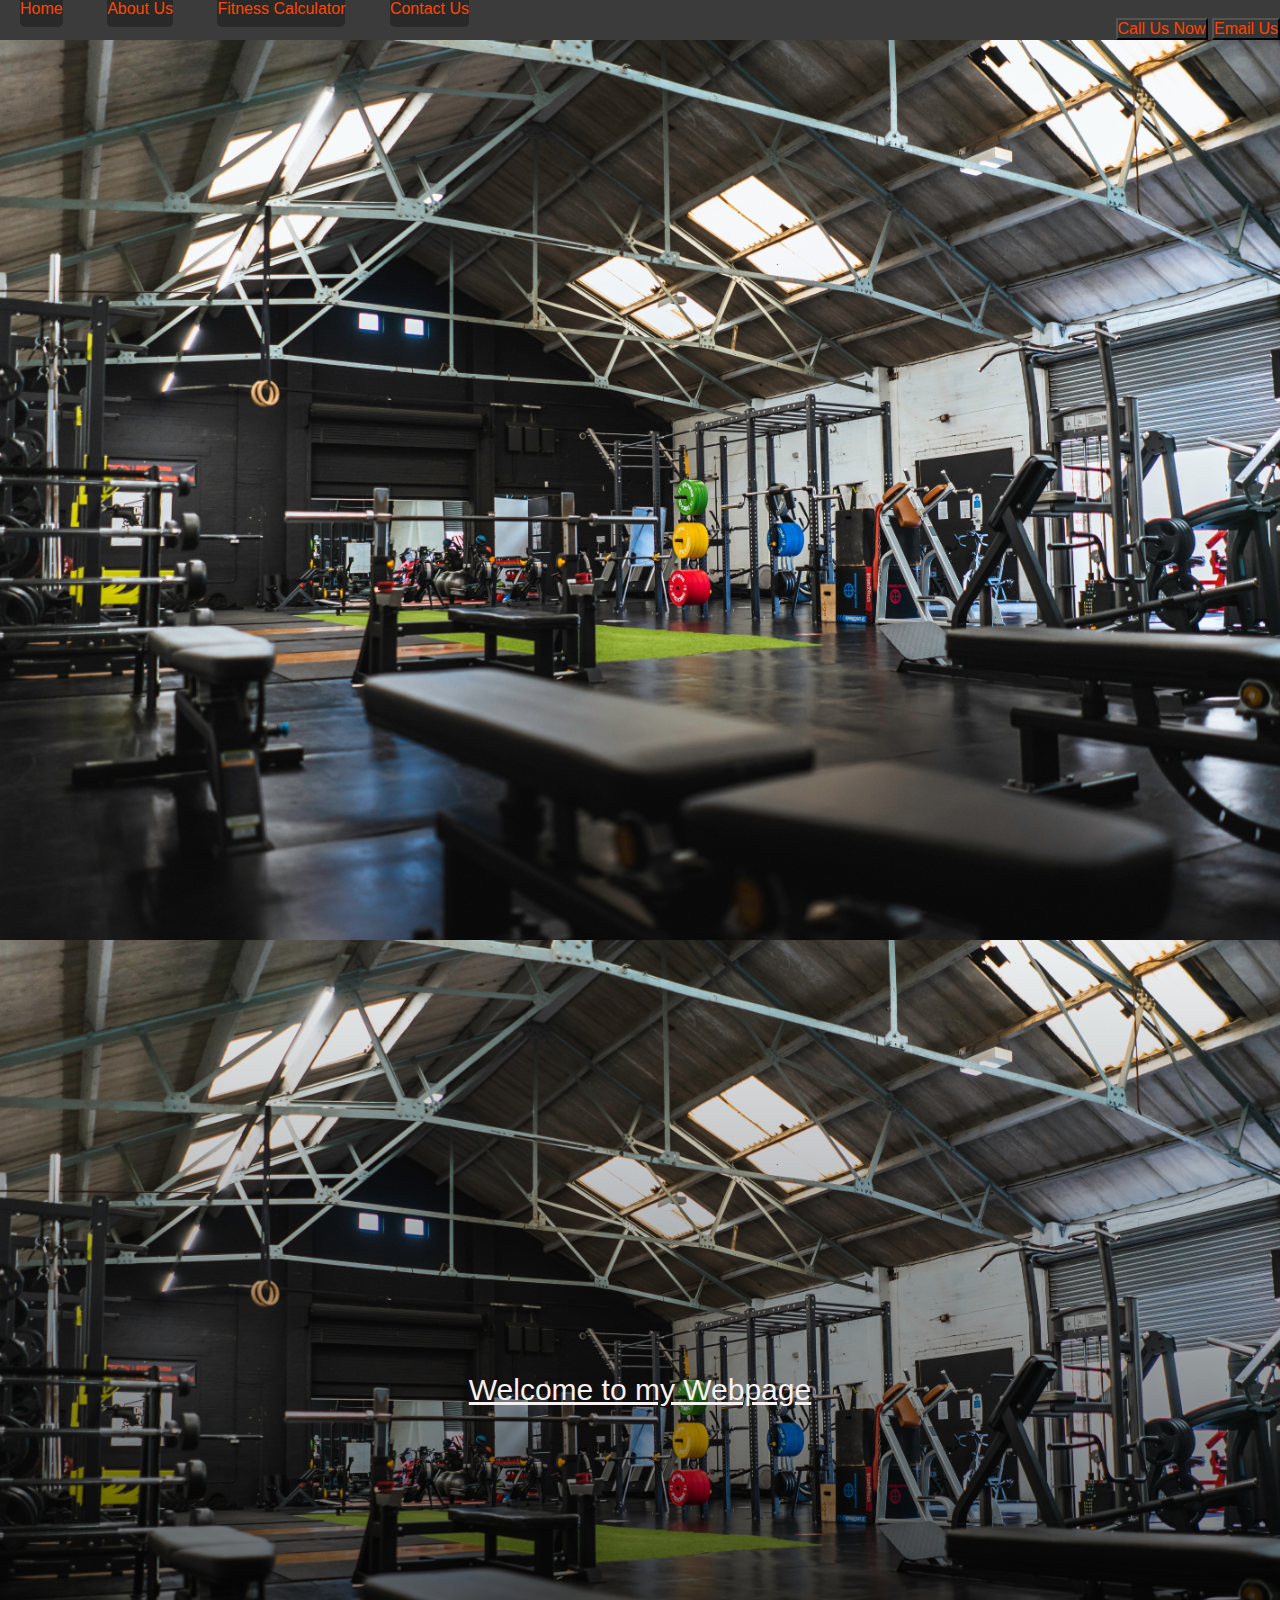
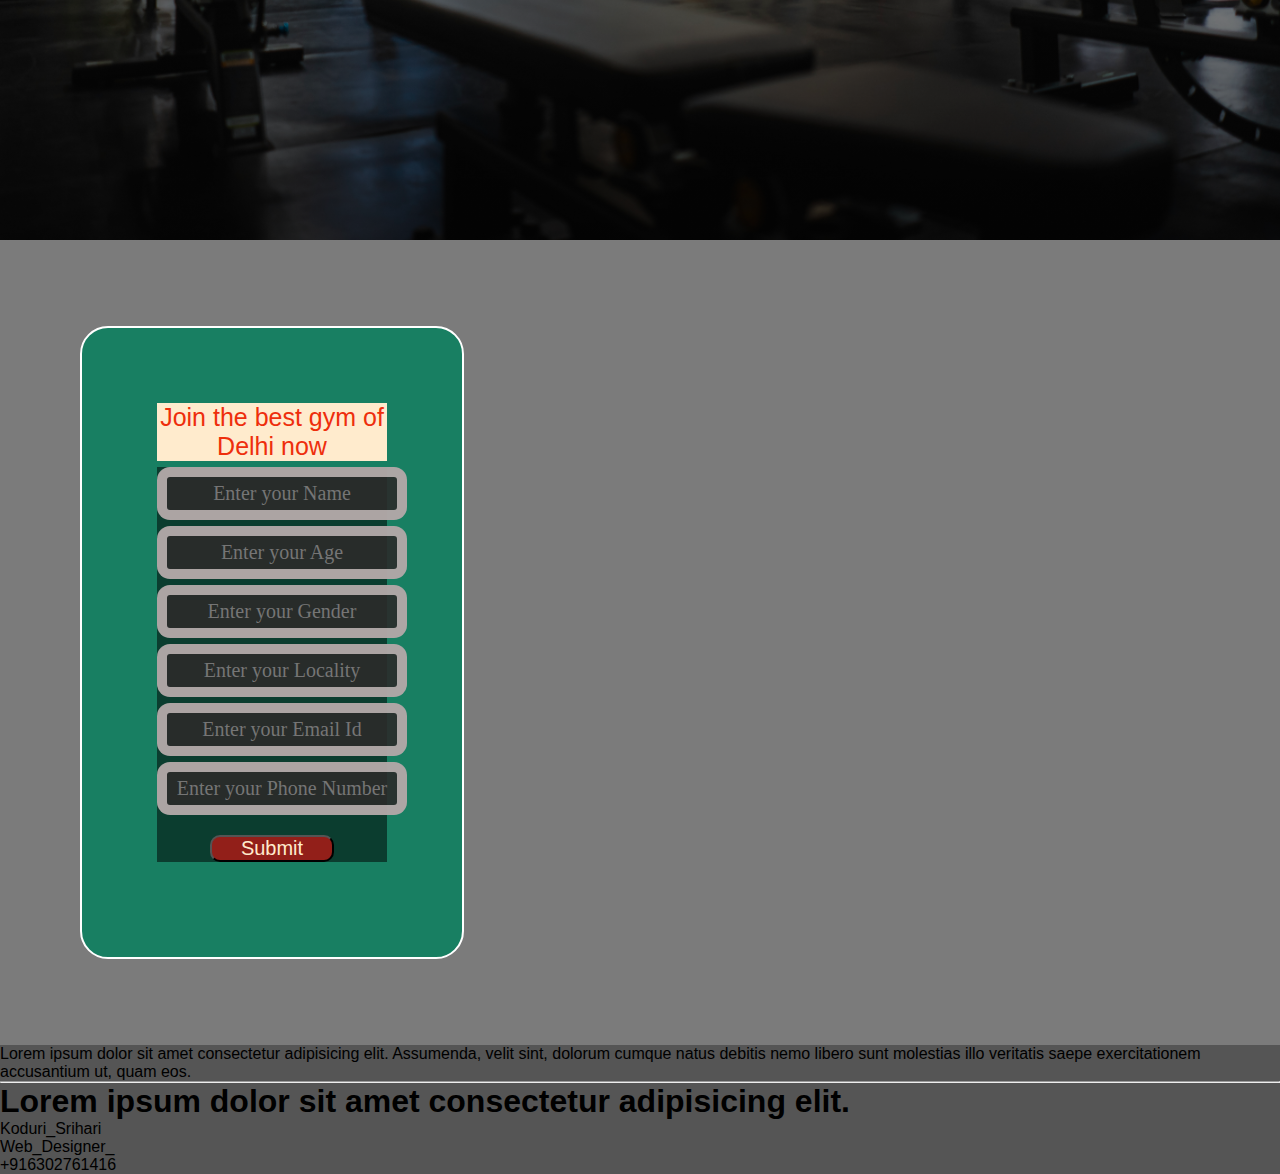
<file: index.html>
<!DOCTYPE html>
<html lang="en">
<head>
    <meta charset="UTF-8">
    <meta name="viewport" content="width=device-width, initial-scale=1.0">
    <title>Gym_Static_webpage</title>
    <link rel="stylesheet" href="Index.css">
</head>
<body>
    <header class="header">
        <!-- Mid box for navbar-->
        <div class="mid">
                <a href="#" class="active">Home</a>
                <a href="#">About Us</a>
                <a href="#fitness_calculator">Fitness Calculator</a>
                <a href="#contact_us">Contact Us</a>
        </div>

        <!-- Right box for buttons -->
        <div class="right">
            <button class="btn">Call Us Now</button>
            <button class="btn">Email Us</button>
        </div>
    </header> 
    <div class="banner"></div>
    <div class="banner1">Welcome to my Webpage</div>
    <div class="container">
        <p>Join the best gym of Delhi now</p>
        <form action="#">
            <div class="form-group"> 
               <input type="text" name="name" placeholder="Enter your Name" required>
               <input type="text" name="" placeholder="Enter your Age">
               <input type="text" name="" placeholder="Enter your Gender">
               <input type="text" name="" placeholder="Enter your Locality">
               <input type="text" name="" placeholder="Enter your Email Id">
               <input type="text" name="" placeholder="Enter your Phone Number">
               <button class="btn">Submit</button>
            </div>
        </form>
    </div>
    <p>Lorem ipsum dolor sit amet consectetur adipisicing elit. Assumenda, velit sint, dolorum cumque natus debitis nemo libero sunt molestias illo veritatis saepe exercitationem accusantium ut, quam eos.</p>
    <hr>
    <h1 id="fitness_calculator">Lorem ipsum dolor sit amet consectetur adipisicing elit.</h1>
    <foot id="contact_us">
        <p>Koduri_Srihari</p>
        <p>Web_Designer_</p>
        <p>+916302761416</p>
    </foot>
</body>
</html>
</file>
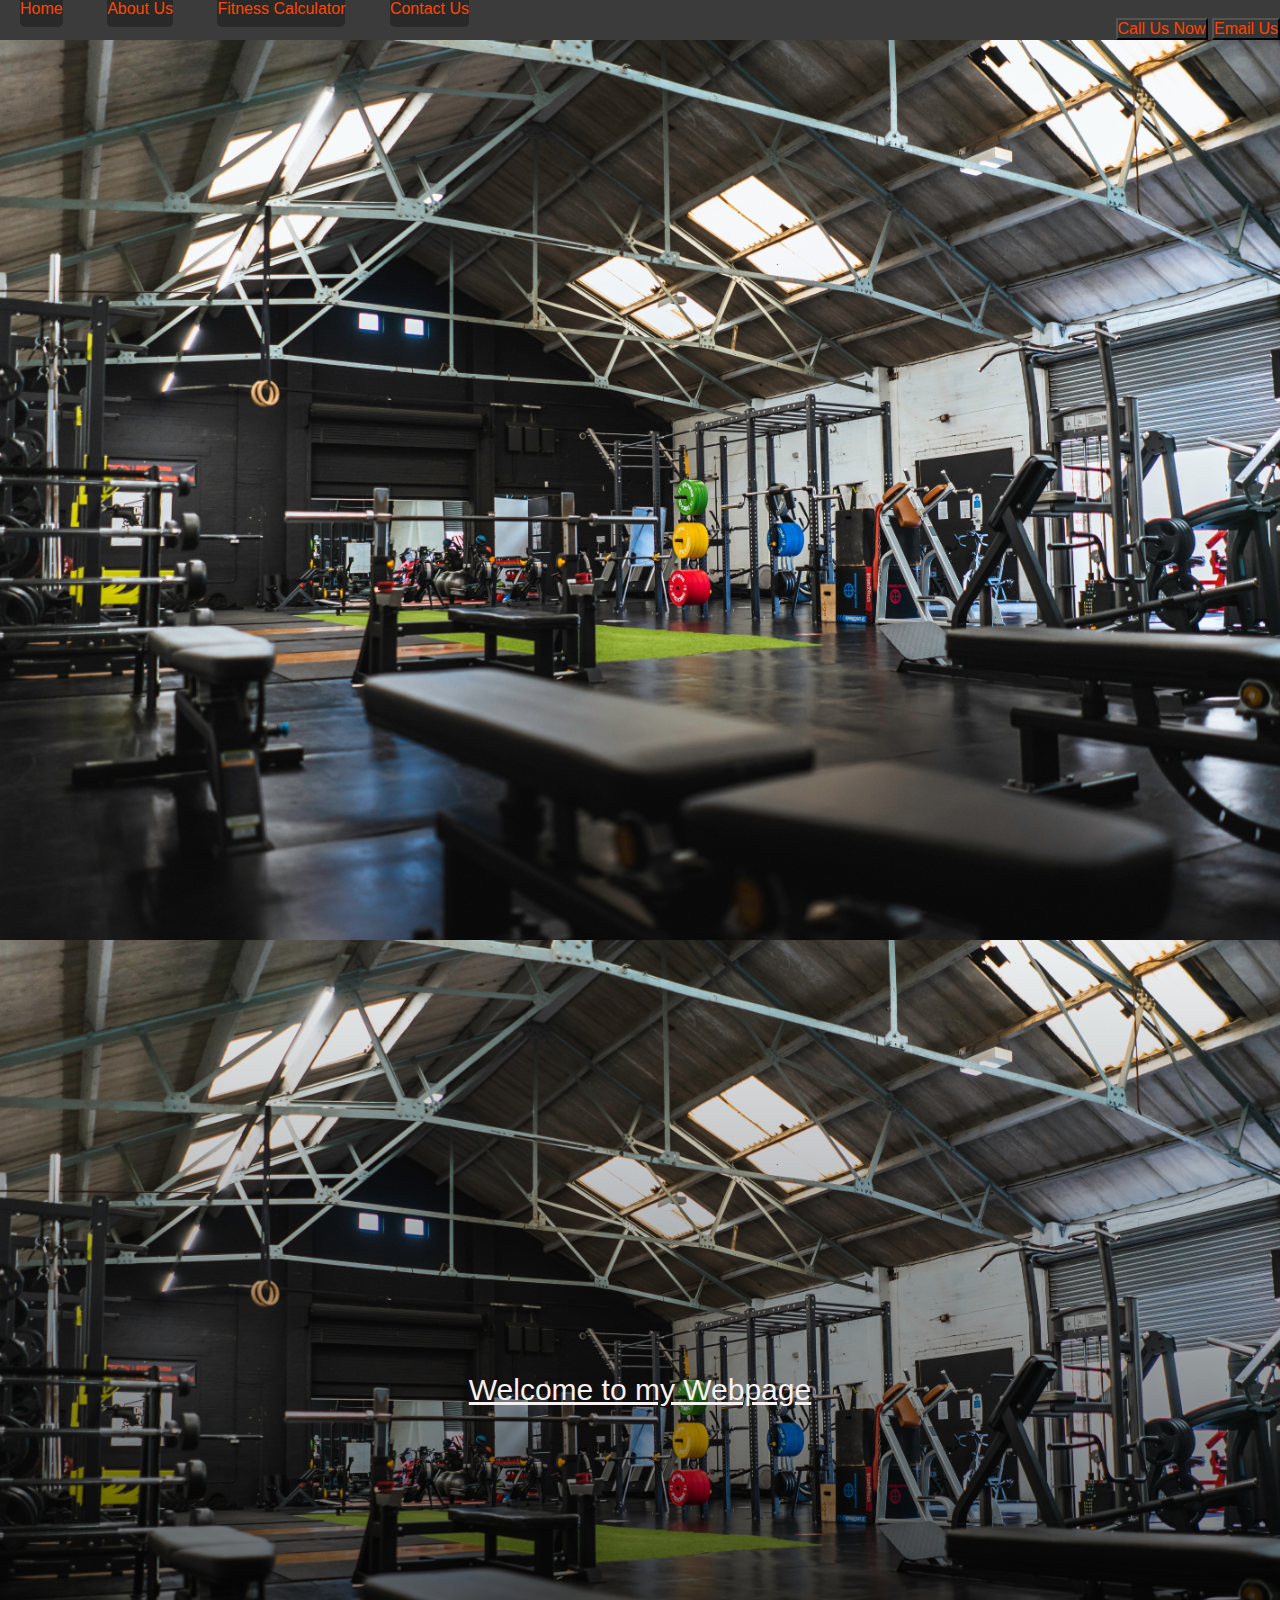
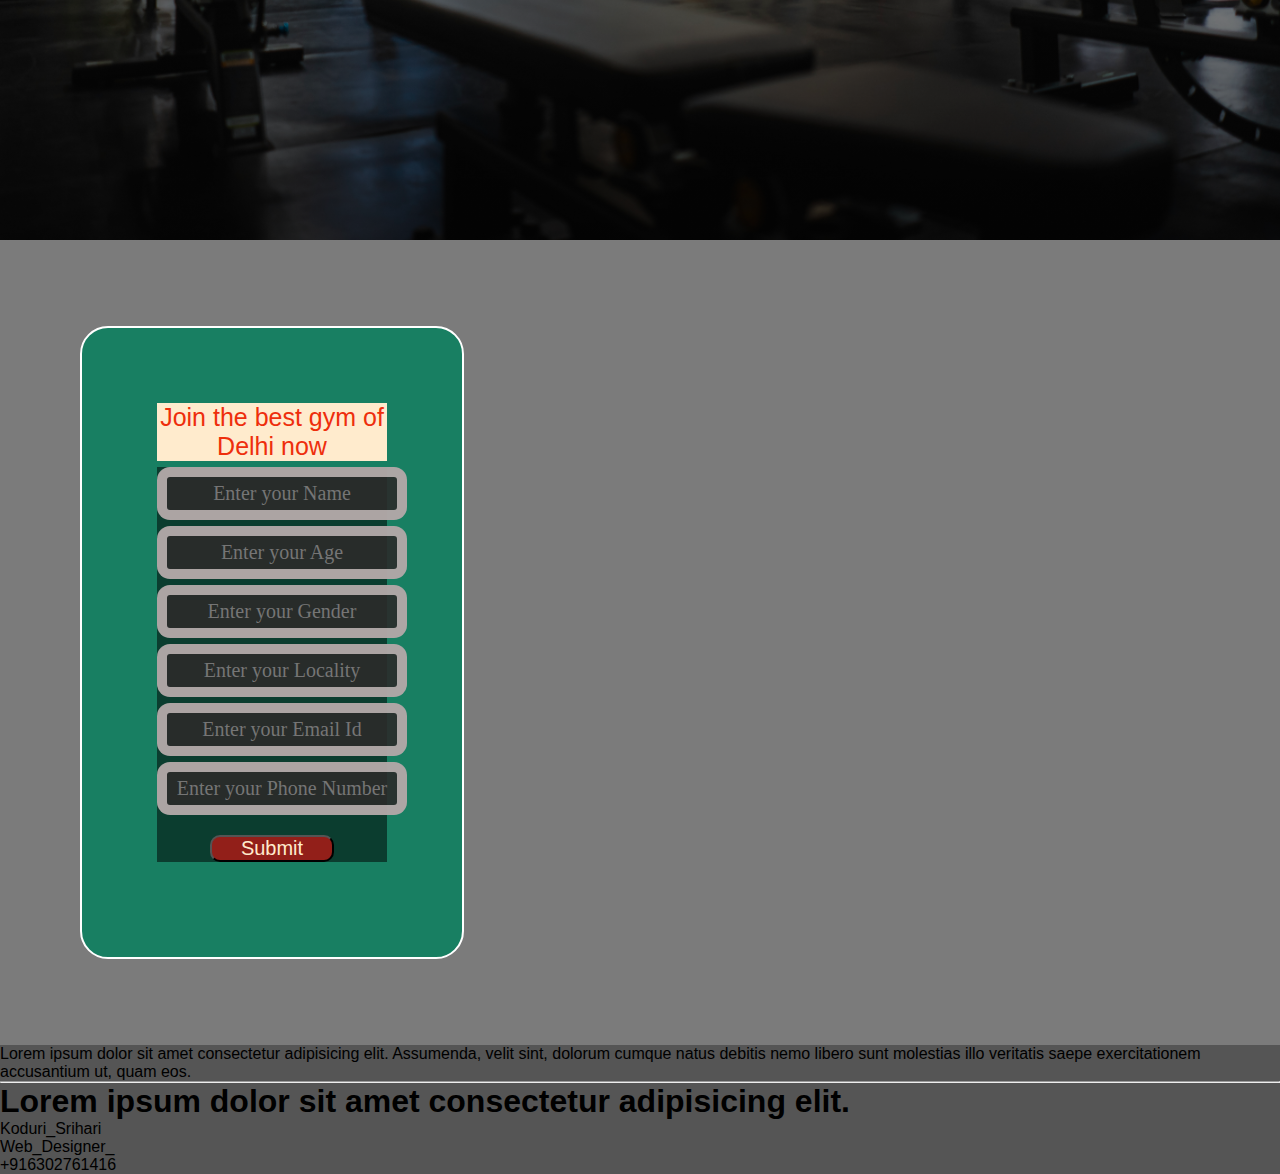
<file: Gym_home.html>
<!DOCTYPE html>
<html lang="en">
<head>
    <meta charset="UTF-8">
    <meta name="viewport" content="width=device-width, initial-scale=1.0">
    <title>Gym_Static_webpage</title>
    <link rel="stylesheet" href="Index.css">
</head>
<body>
    <header class="header">
        <!-- Mid box for navbar-->
        <div class="mid">
                <a href="#" class="active">Home</a>
                <a href="#">About Us</a>
                <a href="#fitness_calculator">Fitness Calculator</a>
                <a href="#contact_us">Contact Us</a>
        </div>

        <!-- Right box for buttons -->
        <div class="right">
            <button class="btn">Call Us Now</button>
            <button class="btn">Email Us</button>
        </div>
    </header> 
    <div class="banner"></div>
    <div class="banner1">Welcome to my Webpage</div>
    <div class="container">
        <p>Join the best gym of Delhi now</p>
        <form action="#">
            <div class="form-group"> 
               <input type="text" name="name" placeholder="Enter your Name" required>
               <input type="text" name="" placeholder="Enter your Age">
               <input type="text" name="" placeholder="Enter your Gender">
               <input type="text" name="" placeholder="Enter your Locality">
               <input type="text" name="" placeholder="Enter your Email Id">
               <input type="text" name="" placeholder="Enter your Phone Number">
               <button class="btn">Submit</button>
            </div>
        </form>
    </div>
    <p>Lorem ipsum dolor sit amet consectetur adipisicing elit. Assumenda, velit sint, dolorum cumque natus debitis nemo libero sunt molestias illo veritatis saepe exercitationem accusantium ut, quam eos.</p>
    <hr>
    <h1 id="fitness_calculator">Lorem ipsum dolor sit amet consectetur adipisicing elit.</h1>
    <foot id="contact_us">
        <p>Koduri_Srihari</p>
        <p>Web_Designer_</p>
        <p>+916302761416</p>
    </foot>
</body>
</html>
</file>
<file: Index.css>
*{
    padding:0;
    margin:0;
    box-sizing: border-box;
    font-family:'Segoe UI', Tahoma, Geneva, Verdana, sans-serif;
    background-color:rgba(0, 0, 0, 0.307);
}
 
.banner{
    background:url("samuel-girven-fqMu99l8sqo-unsplash.jpg");
    background-repeat: no-repeat;
    background-size: cover;
    display:flex;
    width:100vw;
    height:100vh;
    font-size:30px;
    color: rgb(247, 240, 240);
}
.banner1{
    background:linear-gradient(rgba(0, 0, 0, 0.039),rgba(0, 0, 0, 0.695)),url("samuel-girven-fqMu99l8sqo-unsplash.jpg");
    background-repeat: no-repeat;
    background-size: cover;
    justify-content: center;
    align-items: center;
    text-align: center;
    display:flex;
    width:100vw;
    height:100vh;
    font-size:30px;
    color: rgb(247, 240, 240);
    text-decoration: underline;
}
/* .banner:hover{
    background: linear-gradient(to top right,rgba(66, 64, 64, 0.621),rgba(36, 35, 35, 0.46)),url("/imgae_files/samuel-girven-fqMu99l8sqo-unsplash.jpg");
    background-repeat: no-repeat;
    background-size: cover;
    justify-content: center;
    align-items: center;
    text-align: center;
    display:flex;
    transition:3s 2ms ease-in-out;
} */

a{
    margin:20px 20px;
    padding:10px 0px;
    color: orangered;
    box-sizing: border-box;
    text-decoration: none;
    border-radius:5px;
}
a:hover{
    background-color:rgb(173, 164, 151);
    color:rgba(3, 16, 3, 0.9);
    transition:1s 2ms ease-in-out;
    border-radius:25px;
}
.right{
    
    text-align:end;
}
.right > .btn{
    background-color: rgba(0, 0, 0, 0.08);
    color:rgb(255, 68, 0);
    font-size:16px;
    cursor: pointer;
}
.right > .btn:hover{
    background-color:rgb(173, 164, 151);
    color:rgba(5, 15, 5, 0.9);
    transition:1s 2ms ease-in-out;
    border-radius:10px;
}
.container {
    border: 2px solid white;
    margin: 86px 80px;
    padding: 75px;
    width: 30%;
    height:20%;
    border-radius: 28px;
    background: rgba(24, 127, 98, 0.996);
}

.form-group {
    font-family: 'Baloo Bhai', cursive;
    text-align: center;
    
}
input {
    font-family: 'Baloo Bhai', cursive;
    text-align: center;
    display: block;
    width: 250px;
    padding: 5px;
    border: 10px solid rgba(235, 222, 222, 0.684);
    margin: 6px auto;
    font-size: 20px;
    border-radius: 13px;
    background-color:rgba(44, 42, 42, 0.887);
    box-sizing: border-box;
    color:azure
}
input:hover{
    transition:all 1s ease-in-out;
    background-color: rgba(57, 75, 109, 0.63);
}

.container p {
    text-align: center;
    background-color: blanchedalmond;
    font-size:25px;
    box-sizing: border-box;
    color:rgb(238, 46, 12);
}

.container button {
    display: block;
    font-size:20px;
    width: 54%;
    margin: 20px auto;
    border-radius: 10px;
    background-color: rgba(229, 13, 13, 0.62);
    cursor: pointer;
    color:blanchedalmond;
}
.container button:hover{
       background-color: yellowgreen;
       transition: all 1s ease-in-out;
       color:black;
}
</file>
